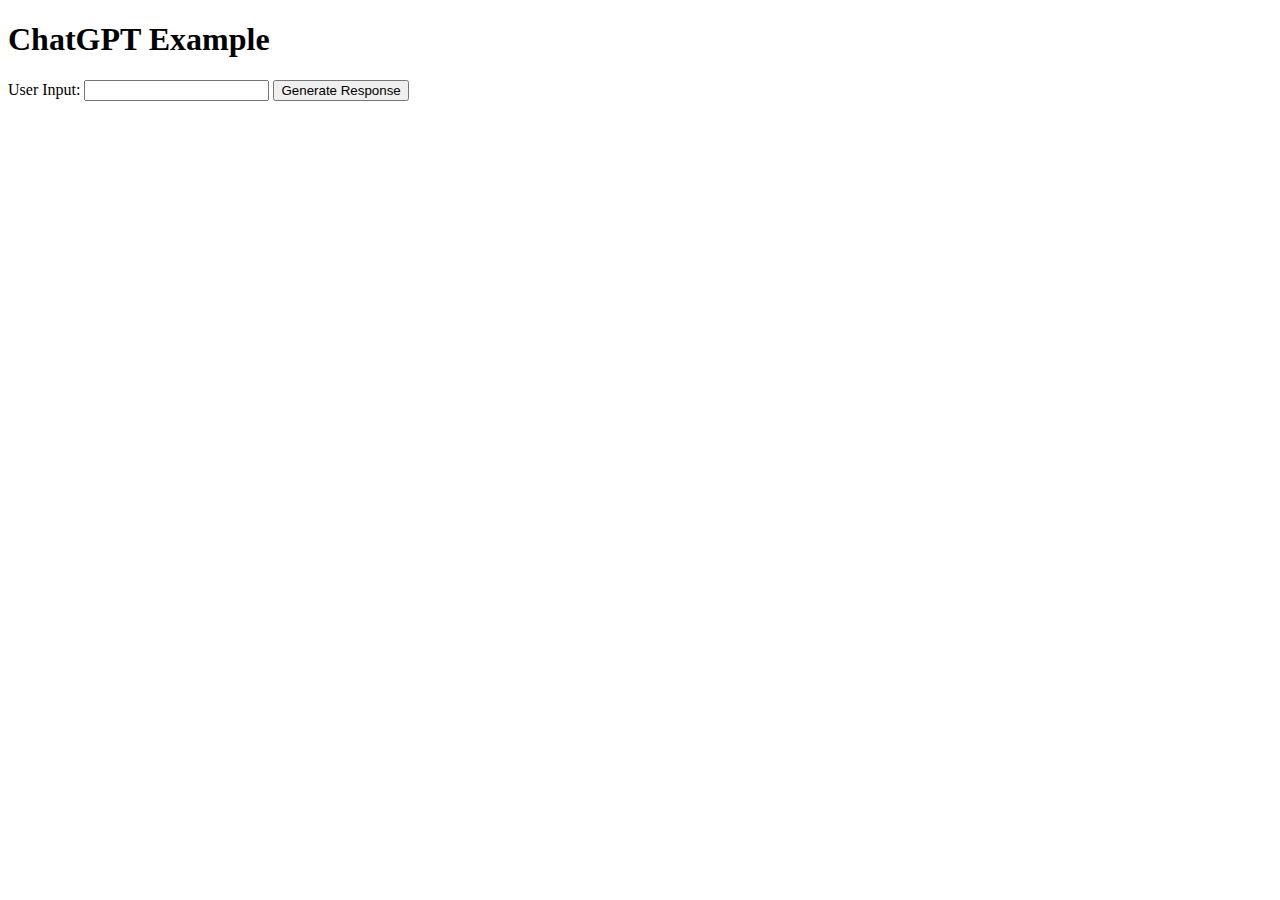
<file: index.html>
<!DOCTYPE html>
<html lang="en">
<head>
    <meta charset="UTF-8">
    <meta name="viewport" content="width=device-width, initial-scale=1.0">
    <title>ChatGPT Example</title>
</head>
<body>
    <h1>ChatGPT Example</h1>
    <div>
        <label for="userInput">User Input:</label>
        <input type="text" id="userInput">
        <button onclick="generateResponse()">Generate Response</button>
    </div>
    <div id="response"></div>
    <script src="chatgpt_script.js"></script>
</body>
</html>
</file>
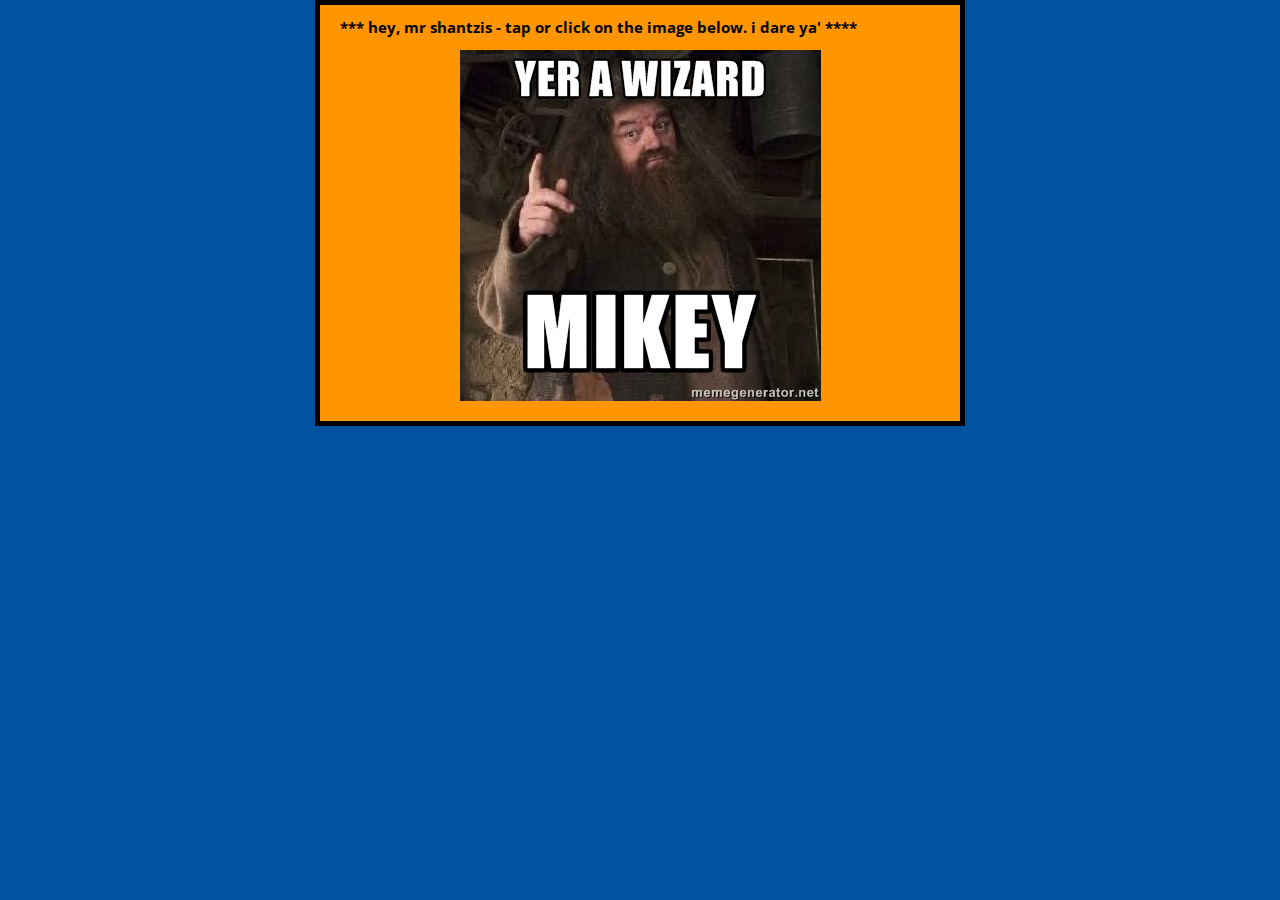
<file: index_backup.html>
<!DOCTYPE html>
<html>
  <head>
    <meta charset="utf-8">
    <title>Ozan's JS Site</title>
    <link href='http://fonts.googleapis.com/css?family=Open+Sans' rel='stylesheet' type='text/css'>
    <link href="styles/style.css" rel="stylesheet" type="text/css">
  </head>
  <body>
    <h2>*** hey, mr shantzis - tap or click on the image below. i dare ya' **** </h2>
    <img src="images/mikey.jpg" alt="Image here">
    <script src="main.js"></script>
  </body>
</html>
</file>
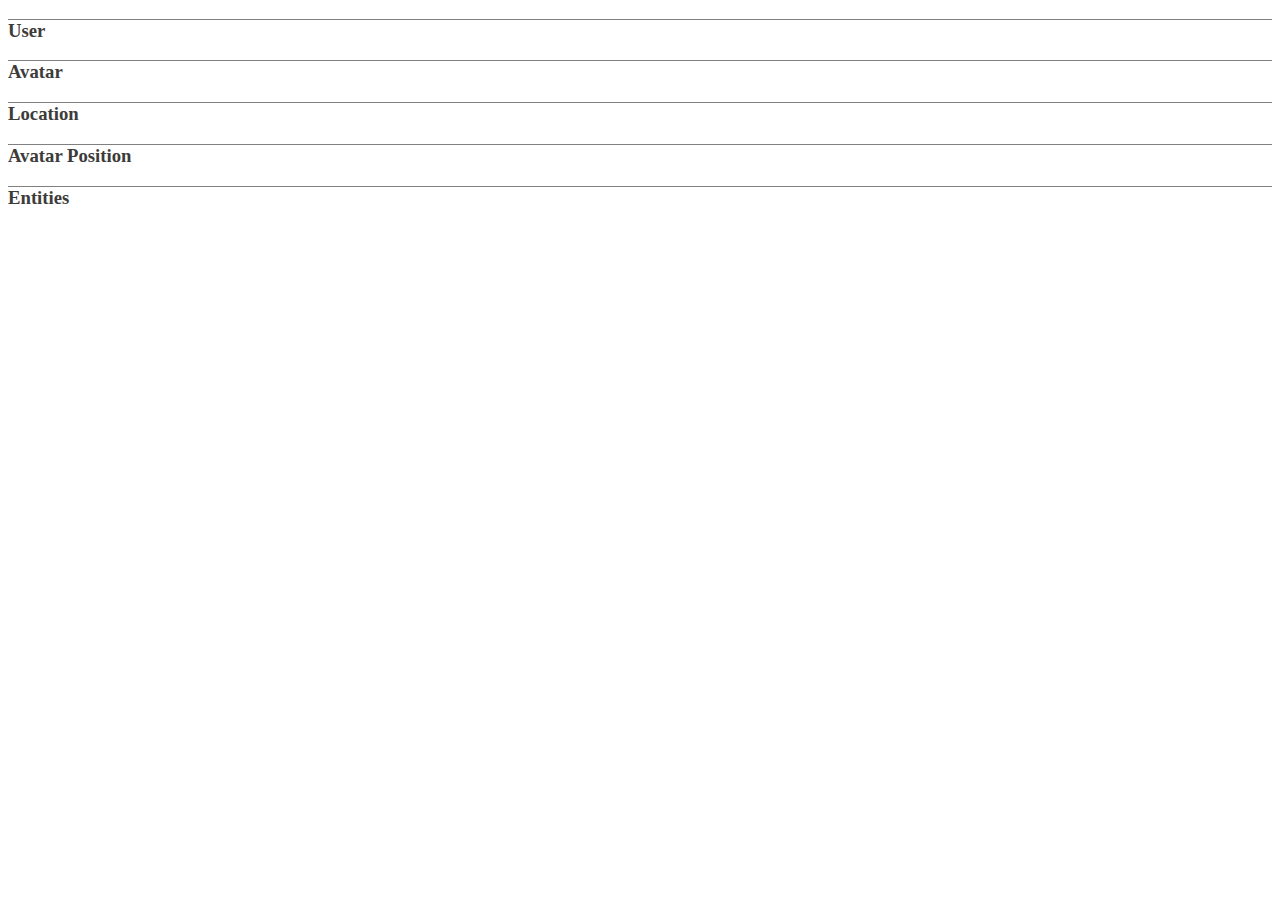
<file: repro/repro.html>
<!DOCTYPE html>
<html lang="en">
<head>
    <meta charset="UTF-8">
    <title>Repro</title>
    <link rel="stylesheet" href="repro.css">
    <script src="jsoneditor.js"></script>
    <script type="text/javascript" src="qrc:///qtwebchannel/qwebchannel.js"></script>
    <script type="text/javascript" src="eventBridgeLoader.js"></script>
</head>
<body>
    <h3>User</h3>
    <p id ="usersection">
        <!-- Some text -->
    </p>

    <h3>Avatar</h3>
    <p id ="avatarsection">
        <!-- Some text -->
    </p>

    <h3>Location</h3>
    <p id ="locationsection">
        <!-- Some text -->
    </p>

    <h3>Avatar Position</h3>
    <p id ="positionsection">
        <!-- Some text -->
    </p>

    <h3>Entities</h3>
    <p id ="entitiessection">
        <!-- Some text -->
    </p>

    <script>
        var myBridge;
        window.onload = function() {
            console.log('window loaded, opening event bridge')
            openEventBridge(function(eventBridge) {
                myBridge = eventBridge;
                myBridge.scriptEventReceived.connect(function(message) {
                console.log("HTML side received message: " + message);
                    updatePage(message);
                });
            });
        }

        function updatePage(message){
            var msgObj = JSON.parse(message);

            document.getElementById("usersection").innerHTML = "Ozan";

            document.getElementById("avatarsection").innerHTML = msgObj.avatar;

            document.getElementById("locationsection").innerHTML = msgObj.location;

            //var posText ='{"x":7229.26318359375,"y":4950.5380859375,"z":5042.74951171875}';
            //var posObj = JSON.parse(posText);
            //document.getElementById("positionsection").innerHTML = "x = " + posObj.x + " <br> y = " + posObj.y + " <br> z =  " + posObj.z;
            document.getElementById("positionsection").innerHTML = msgObj.position;

            document.getElementById("entitiessection").innerHTML = msgObj.entities;

//            var scenesection = document.getElementById("scenesection");
//            scenesection.innerHTML = reproinfo.scene;
//
//            var modUrlText = '{"modelURL": "https://s3.amazonaws.com/hifi-public/marketplace/hificontent/ozan/PalmTree.fbx"}';
//            var modPosText = '{"x":7229.26318359375,"y":4950.5380859375,"z":5042.74951171875}';
//            var modURLObj = JSON.parse(modUrlText);
//            var modPosObj = JSON.parse(modPosText);
//
//
            document.getElementById("screenshot1").src = "images/huffmeme.jpg";
            document.getElementById("screenshot2").src = "images/huffmeme.jpg";
        }

    </script>
    </body>
</html>
</file>
<file: styles/style.css>
html {
  font-size: 10px;
  font-family: 'Open Sans', sans-serif;
}


h1 {
  font-size: 60px;
  text-align: center;
}

p, li {
  font-size: 16px;  
  line-height: 2;
  letter-spacing: 1px;
}


html {
  background-color: #00539F;
}

body {
  width: 600px;
  margin: 0 auto;
  background-color: #FF9500;
  padding: 0 20px 20px 20px;
  border: 5px solid black;
}

h1 {
  margin: 0;
  padding: 20px 0;  
  color: #00539F;
  text-shadow: 3px 3px 1px black;
}

img {
  display: block;
  margin: 0 auto;
}
</file>
<file: repro/repro.css>
p {
    color: dimgray; ;
    background-color: white;
}

body {
    font: 16px "Futura";
}

h3 {
    border-top: 1px solid gray;
    color: #3D3C3A;
    background-color: white;
}
</file>
